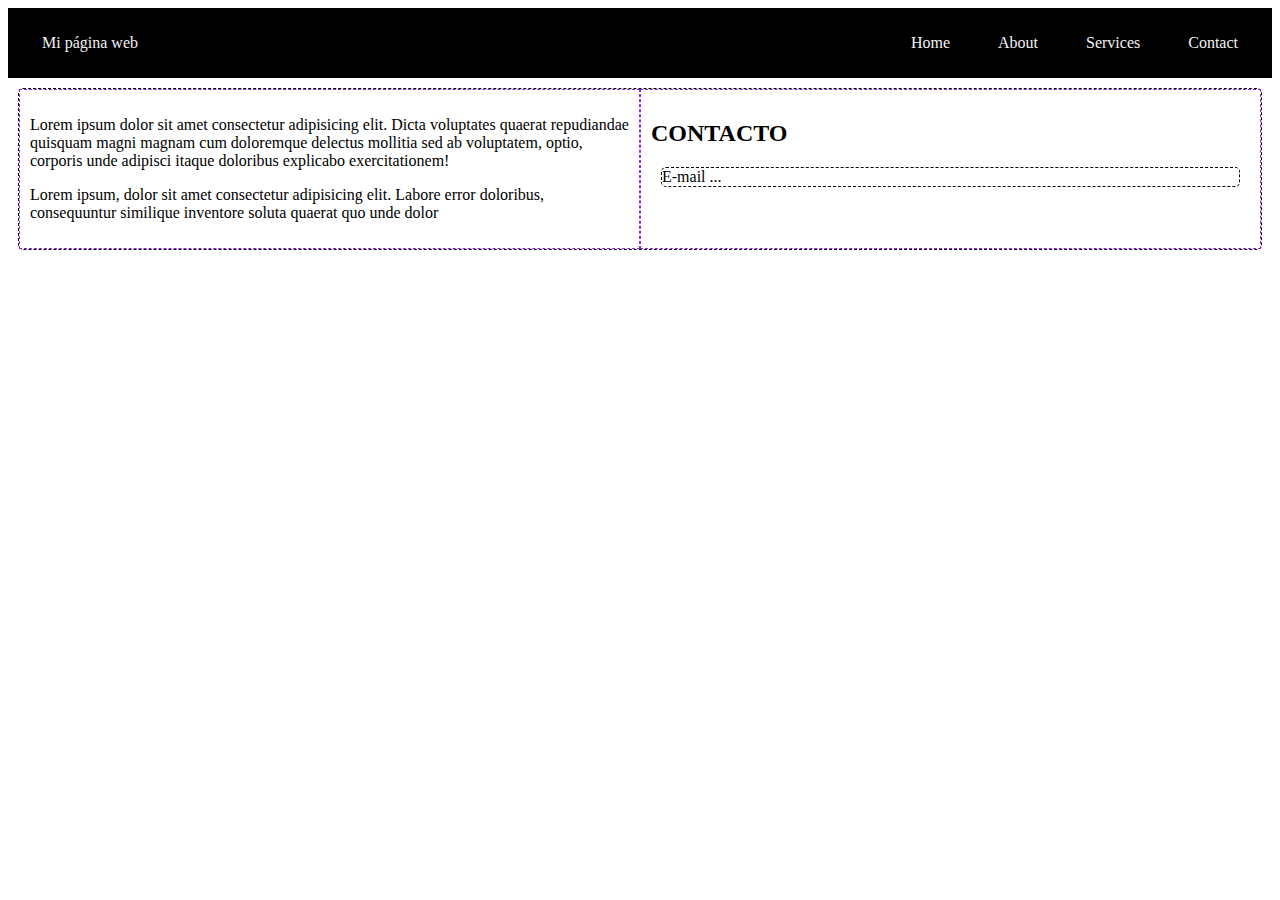
<file: contactoIndex.html>
<!DOCTYPE html>
<html lang="en">
<head>
    <meta charset="UTF-8">
    <meta http-equiv="X-UA-Compatible" content="IE=edge">
    <meta name="viewport" content="width=device-width, initial-scale=1.0">
    <title>Contact</title>
    <link rel="stylesheet" href="index.css">
</head>
<body>
    <div class="container-nav">
        <nav class="navbar">
          <a href="#" class="brand">Mi página web</a>
          <!--2. Cambiar los nombres de “Home”, “About”, “Services” y “Contact” por los de tu preferencia.-->
          <ul class="nav-links">
            <li><a href="index.html">Home</a></li>
            <li><a href="#">About</a></li>
            <li><a href="#">Services</a></li>
            <li><a  href="contactoIndex.html">Contact</a></li>
          </ul>
        </nav>
        <!-- a este este boton del nav, se le crean estilos desde archivo Css, con el objetivo de darle funcionalidad Resonsive. no se ejecuta en jS -->
        <button class="button-menu-toggle">Menu</button>
    </div> 
    
    <div class="row "> 
        <div class="column">
            <p > Lorem ipsum dolor sit amet consectetur adipisicing elit. Dicta voluptates quaerat repudiandae quisquam magni magnam cum doloremque delectus mollitia sed ab voluptatem, optio, corporis unde adipisci itaque doloribus explicabo exercitationem! </p>

            <p> Lorem ipsum, dolor sit amet consectetur adipisicing elit. Labore error doloribus, consequuntur similique inventore soluta quaerat quo unde dolor</p>
        </div>
        <div class="column">
            <h2> CONTACTO </h2>
           <p class="row"> E-mail ...</p>
        </div>
    </div>
    

    <script src="indexScrpt.js"></script>
</body>
</html>
</file>
<file: index.css>
/* RESPONSIVE, CONTAINER +*/ 

/*1.  Abrir el archivo "styles.css" de la sección anterior y comenzar añadiendo un contenedor para centrar nuestro contenido. Agregar el siguiente código CSS:*/

.container {

    margin:0;
    padding: 20px;
    border: 2px dashed black;
   /* background-color: rgb(177, 219, 87);*/
  }
/* 4. A continuación, crearemos un simple diseño responsivo de dos columnas utilizando Flexbox. Agregar el siguiente código CSS a tu archivo "styles.css":*/

.row {
    display: flex;
    flex-wrap: wrap;
    margin: 10px;
    border: 1px dashed black;
    border-radius: 5px;
  }
  
  .column {
    border: 1px dashed blueviolet;
    flex: 45%;
    padding: 10px;

  }

/*7. Para hacer que el diseño sea verdaderamente responsivo, agregaremos una media query para apilar las columnas en pantallas más pequeñas. Agregar el siguiente código a tu archivo "styles.css":*/

@media (max-width: 600px) {
    .column {
      flex: 100%;
      border-color: red;
    }
  }

/*_______________________________________________________________________________________________________*/
/* practica de clase CSS  */
/*💡Te sugerimos investigar la página de 👉coolors.co y elegir una paleta de colores para aplicarla a tu página web y así darle más identidad.*/ 
h1{ 
    color:black;
    font-family: Arial, Helvetica, sans-serif;
    padding: 5%;
    margin: 10%;
}

/*_______________________________________________-*/
/* Seccion de Nav */


.container-nav {
  display: flex;
  padding: 10px;
  height: 50px;
  background-color: black;
}


.navbar {
  display: flex;
  justify-content: space-between;
  width: 100%;
}


.brand {
  display: flex;
  align-items: center;
  text-decoration:none;
  color: #f2f2f2;
}


li>a:hover {
  padding: 8px 24px;
  text-decoration:none;
  color: plum;
}


li {
  list-style-type: none;
  color: #f2f2f2;
}

a{
  padding: 8px 24px;
  text-decoration:none;
  color: #f2f2f2;
}

.nav-links {
  display: flex;
  align-items: center;
}

.button-menu-toggle {
  display: none;
}

/* RESONSIVE NAV*/
/* 4. Agregar el siguiente código CSS a tu archivo “mi-1er-WS.css” para hacer que la barra de navegación sea adaptable, utilizando una media query:*/
@media (max-width: 768px) {

  .column {
    flex: 100%;
  }

  .nav-links {
    display: none;
  }
/* se le da estilos al boton del menu en modo Resonsive*/
  .button-menu-toggle {
    display: block;
    background-color: white;
    border:none;
    border-radius: 50px;
    padding: 14px;
    font-family: monospace;
    font-weight: bold;
    font-size: 20px;
    }
 /* se da funcionalidad Responsive al bototn nav
 donde se encuentra la classe 'nav.=-link-responsive ?*/
  .nav-links.nav-links-responsive {
    position: absolute; /* como opera la position Absolute aca? */ 
    display: flex;
    flex-direction: column;
    background-color: rgba(20,20,20,0.95);
    width: 100%;
    height: 100%;
    top: 70px;
    left: 0;
    padding-top: 200px;
    align-items: center;
    gap:70px;
    font-size: 40px;


  }
}

/* como agregar un video de fondo:
boliografia 
 https://www.google.co.il/search?q=como+insertar+un+video++de+background+en+html&ei=fX2CZOqxKNXQ1sQPgLScyAw&ved=0ahUKEwiq5Nr6gbX_AhVVqJUCHQAaB8kQ4dUDCA8&uact=5&oq=como+insertar+un+video++de+background+en+html&gs_lcp=[base64]&sclient=gws-wiz-serp#fpstate=ive&vld=cid:36df52a9,vid:tI3Gfn8affA */

 video {
  position: fixed;
  /* el min hight y width sirven para que el video ocupe siempre toda la pantalla */
 /* y  como hago para que el nav quede Fijo con la imagen de fondo???*/
  min-width: 100%;
  min-height: 80%;
  /* Z-index es el atributo que pone el elemento a distinta profundidad de panlla,   a mayor el numero mas adelante de ubica */
  z-index: -1;
  /* el top y left sirven para cetrar el elemento Video en la pantalla */
  top: 50%;
  left:50%;
  transform:  translateX(-50%) translateY(-50%);
  opacity: 65%;
 }
</file>
